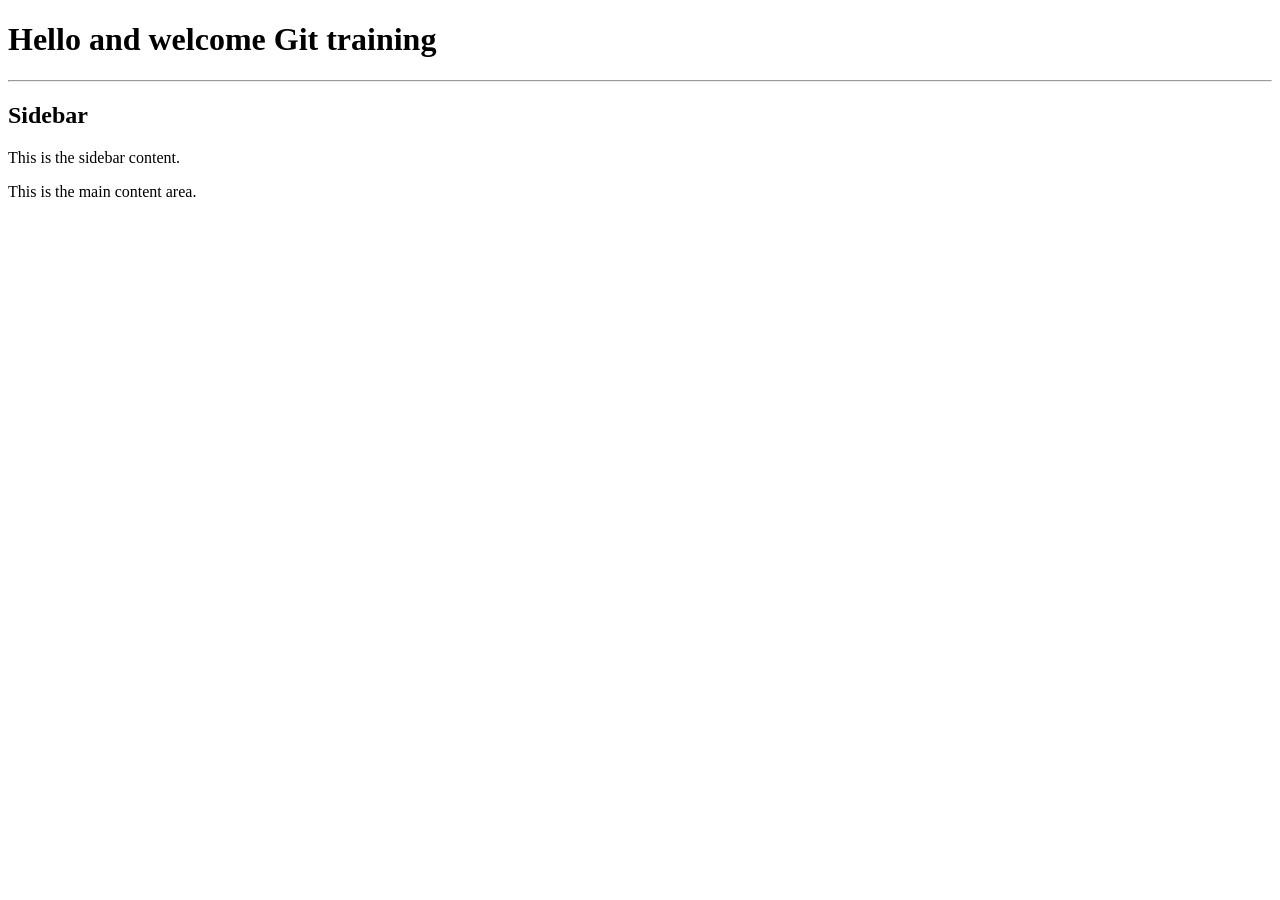
<file: index.html>
<!DOCTYPE html>
<html lang="en">
<head>
    <meta charset="UTF-8">
    <meta name="viewport" content="width=device-width, initial-scale=1.0">
    <title>Homepage</title>
</head>
<body>
    <h1>Hello and welcome Git training</h1>
    <hr />

    <div class="sidebar">
        <h2>Sidebar</h2>
        <p>This is the sidebar content.</p>
    </div>
    <div class="main-content">
        <p>This is the main content area.</p>
    </div>
</body>
</html>
</file>
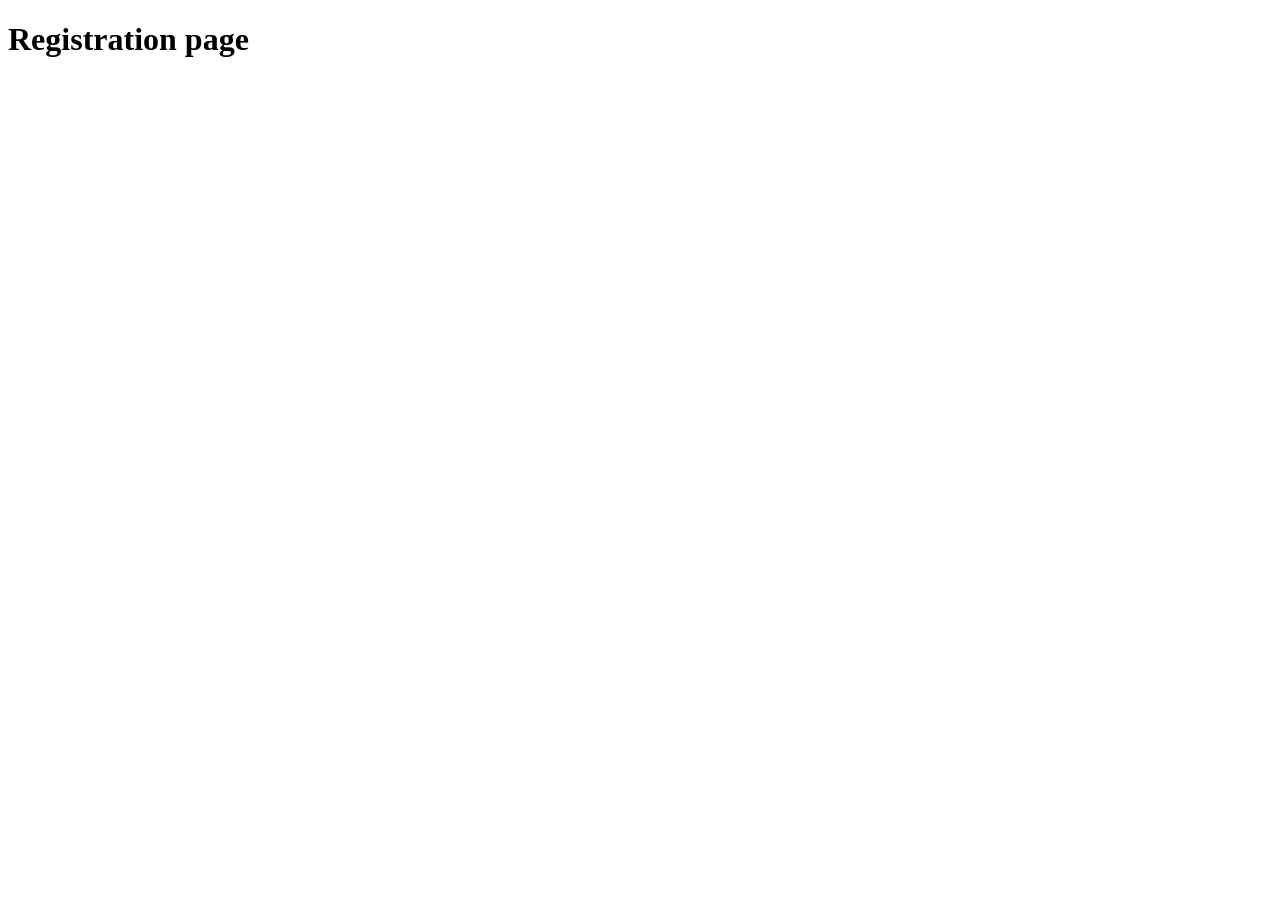
<file: register.html>
<!doctype html>
<html lang="en">
  <head>
    <meta charset="UTF-8" />
    <meta name="viewport" content="width=device-width, initial-scale=1.0" />
    <title>Registration page</title>
  </head>
  <body>
    <h1>Registration page</h1>
  </body>
</html>
</file>
